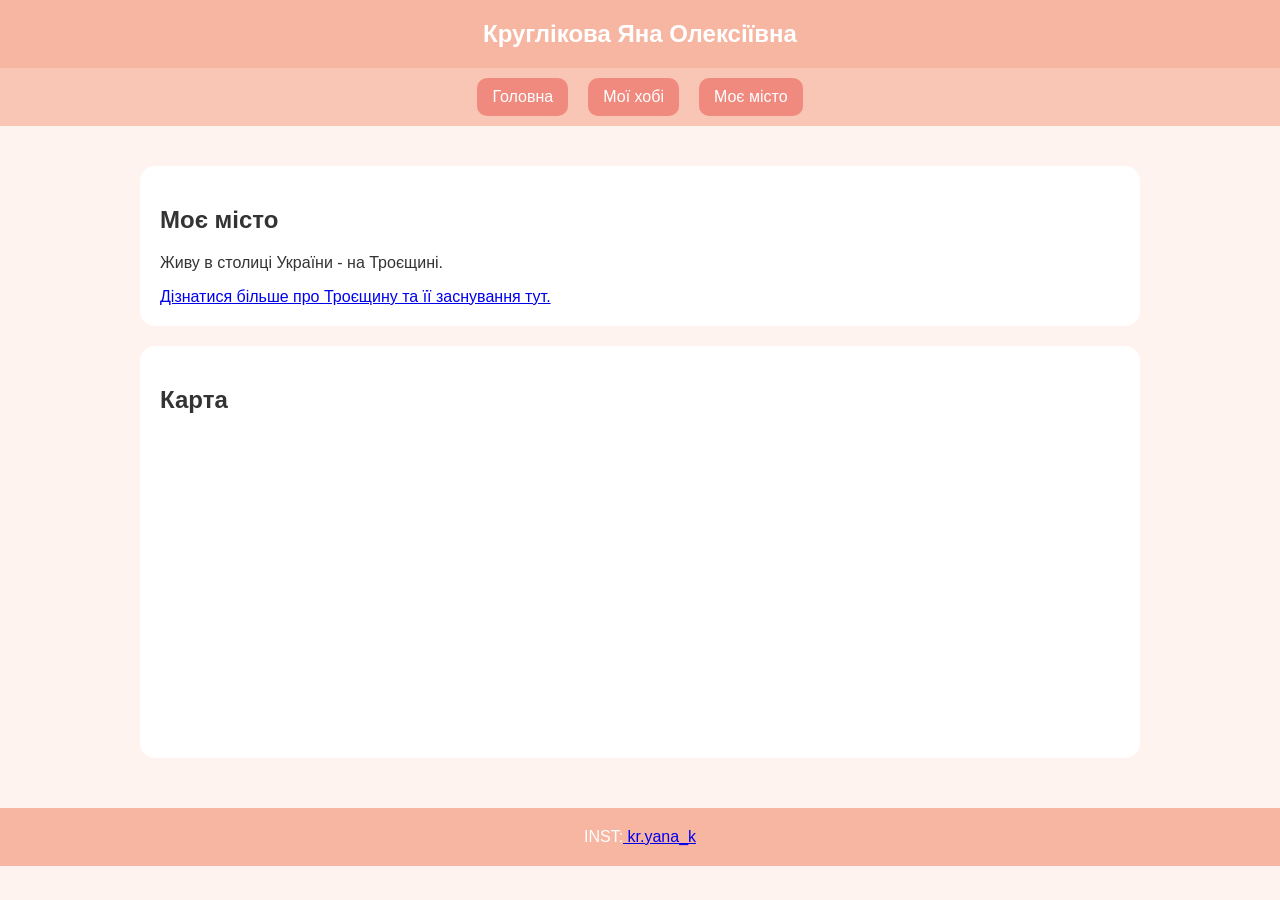
<file: city.html>
<!DOCTYPE html>
<html lang="uk">
<head>
    <meta charset="UTF-8">
    <title>Моє місто</title>
    <link rel="stylesheet" href="style.css">
</head>
<body>

<header>Круглікова Яна Олексіївна</header>

<nav>
    <a href="index.html">Головна</a>
    <a href="hobbies.html">Мої хобі</a>
    <a href="city.html">Моє місто</a>
</nav>

<div class="container">

    <div class="section">
        <h2>Моє місто</h2>
        <p>Живу в столиці України - на Троєщині.</p>
        <a href="https://www.44.ua/news/3548418/istoria-davnoi-troesini-cikavi-fakti-ta-dobirka-arhivnih-fotografij" target="_blank">Дізнатися більше про Троєщину та її заснування тут.</a>
    </div>

    <div class="section">
        <h2>Карта</h2>
<iframe src="https://www.google.com/maps/embed?pb=!1m18!1m12!1m3!1d68993.84092842431!2d30.58947389784693!3d50.50245736445527!2m3!1f0!2f0!3f0!3m2!1i1024!2i768!4f13.1!3m3!1m2!1s0x40d4d1101cf34fe7%3A0x9d5091b9baa5f66f!2z0KLRgNC-0LXRidC40L3QsCwg0JrQuNC10LIsIDAyMDAw!5e1!3m2!1sru!2sua!4v1777329518869!5m2!1sru!2sua" width="600" height="450" style="border:0;" allowfullscreen="" loading="lazy" referrerpolicy="no-referrer-when-downgrade"></iframe>
    </div>

</div>

<footer>
     INST:<a href="https://www.instagram.com/kr.yana_k/"> kr.yana_k</a> 
</footer>

</body>
</html>
</file>
<file: style.css>
body {
    margin: 0;
    font-family: Arial, sans-serif;
    background: #fff3ef;
    color: #333;
}

header {
    background: #f7b6a2;
    padding: 20px;
    text-align: center;
    font-size: 24px;
    font-weight: bold;
    color: white;
}

nav {
    display: flex;
    justify-content: center;
    background: #f9c6b6;
    padding: 10px;
    gap: 20px;
}

nav a {
    text-decoration: none;
    color: white;
    background: #f08a7e;
    padding: 10px 15px;
    border-radius: 10px;
}

nav a:hover {
    background: #e26f63;
}

.container {
    max-width: 1000px;
    margin: auto;
    padding: 20px;
}

.section {
    background: white;
    padding: 20px;
    margin-top: 20px;
    border-radius: 15px;
}

.gallery {
    display: grid;
    grid-template-columns: repeat(2, 1fr);
    gap: 15px;
}

.gallery img {
    width: 100%;
    border-radius: 10px;
}

footer {
    text-align: center;
    padding: 20px;
    background: #f7b6a2;
    color: white;
    margin-top: 30px;
}
iframe {
    width: 100%;
    height: 300px;
    border-radius: 10px;
}
</file>
